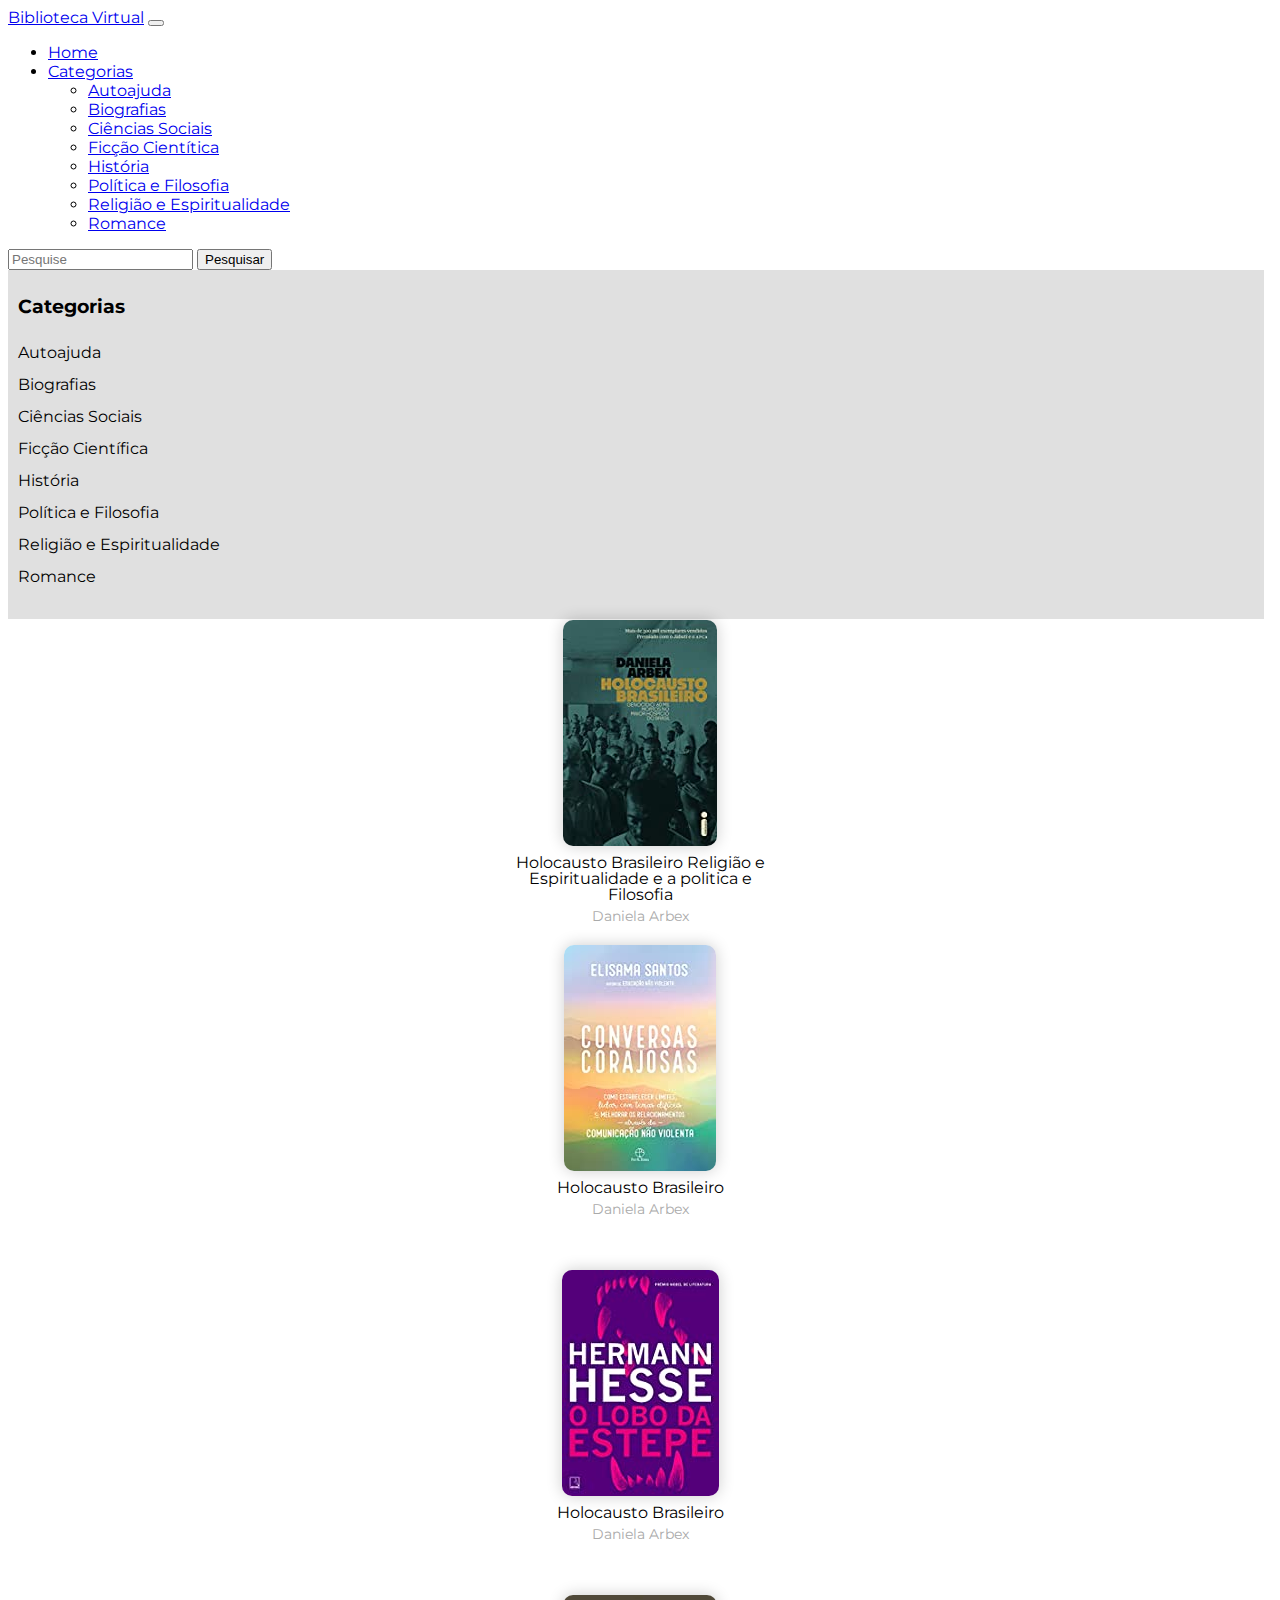
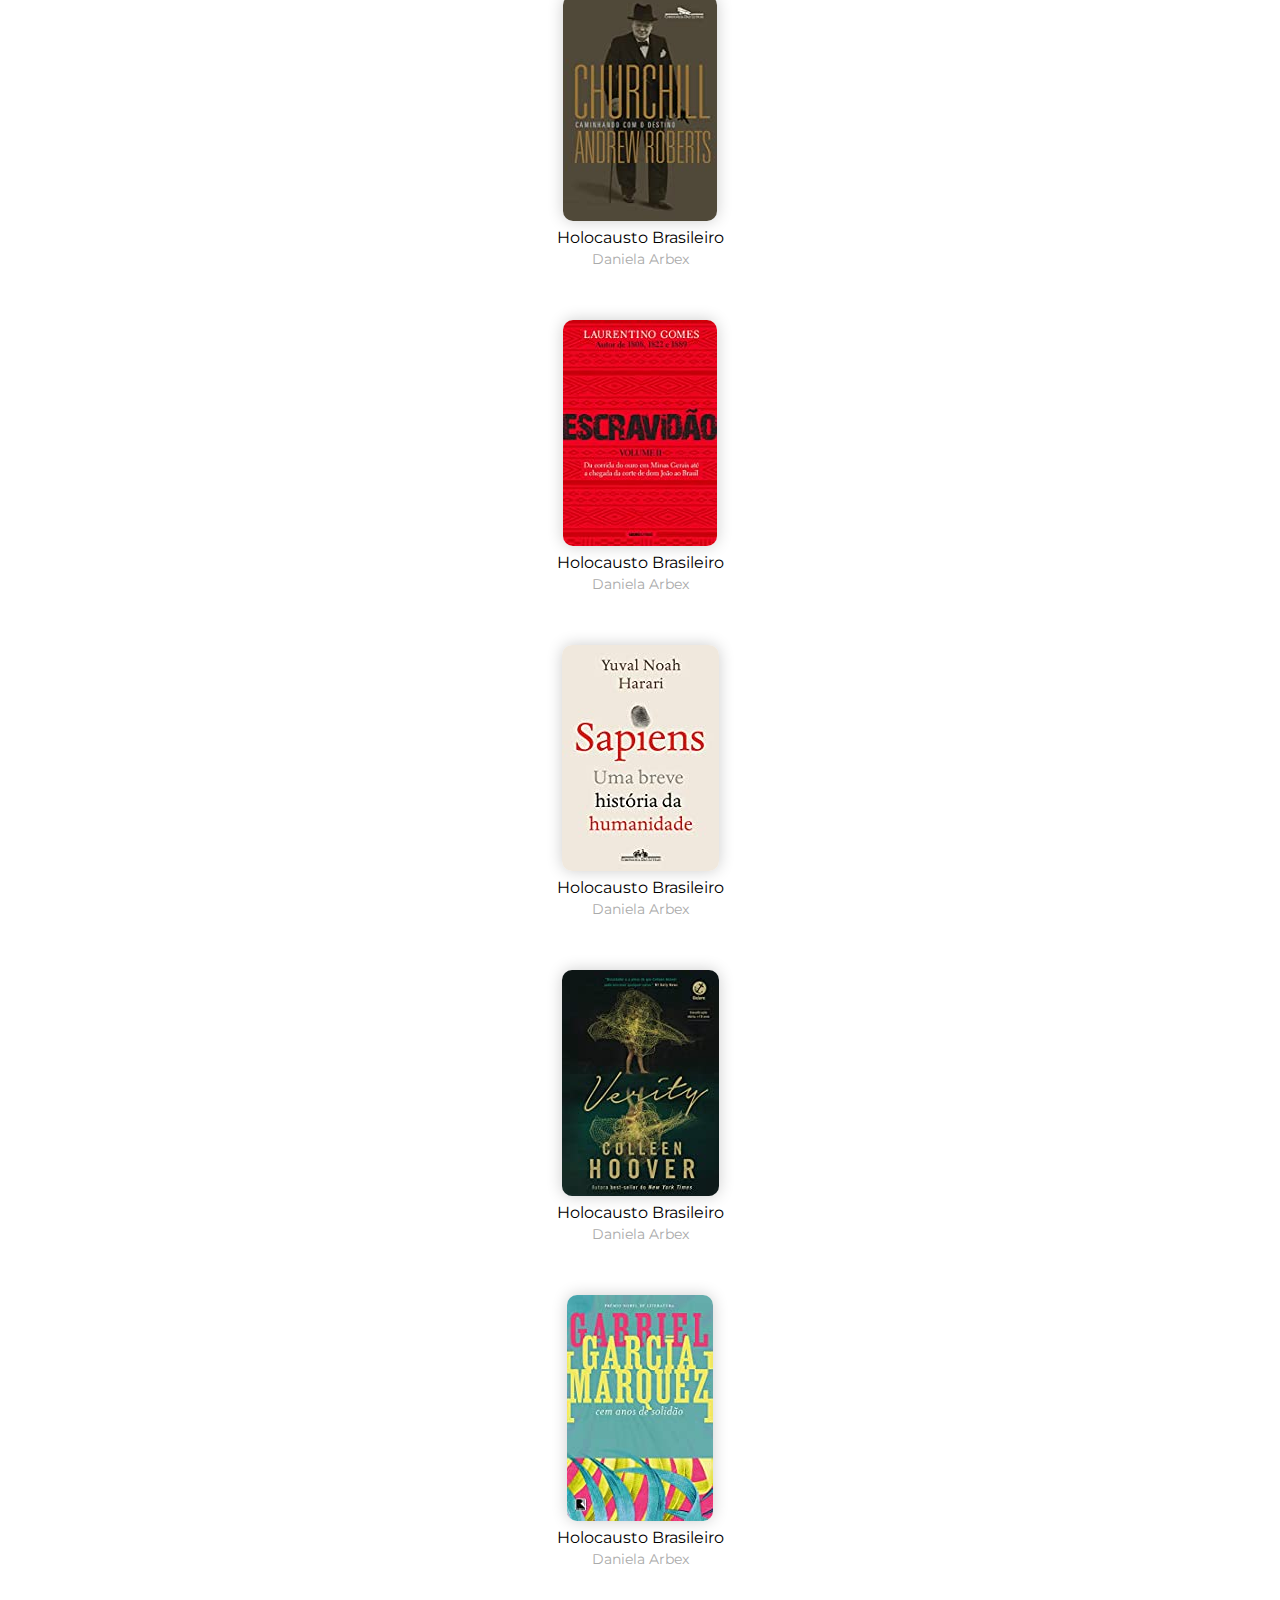
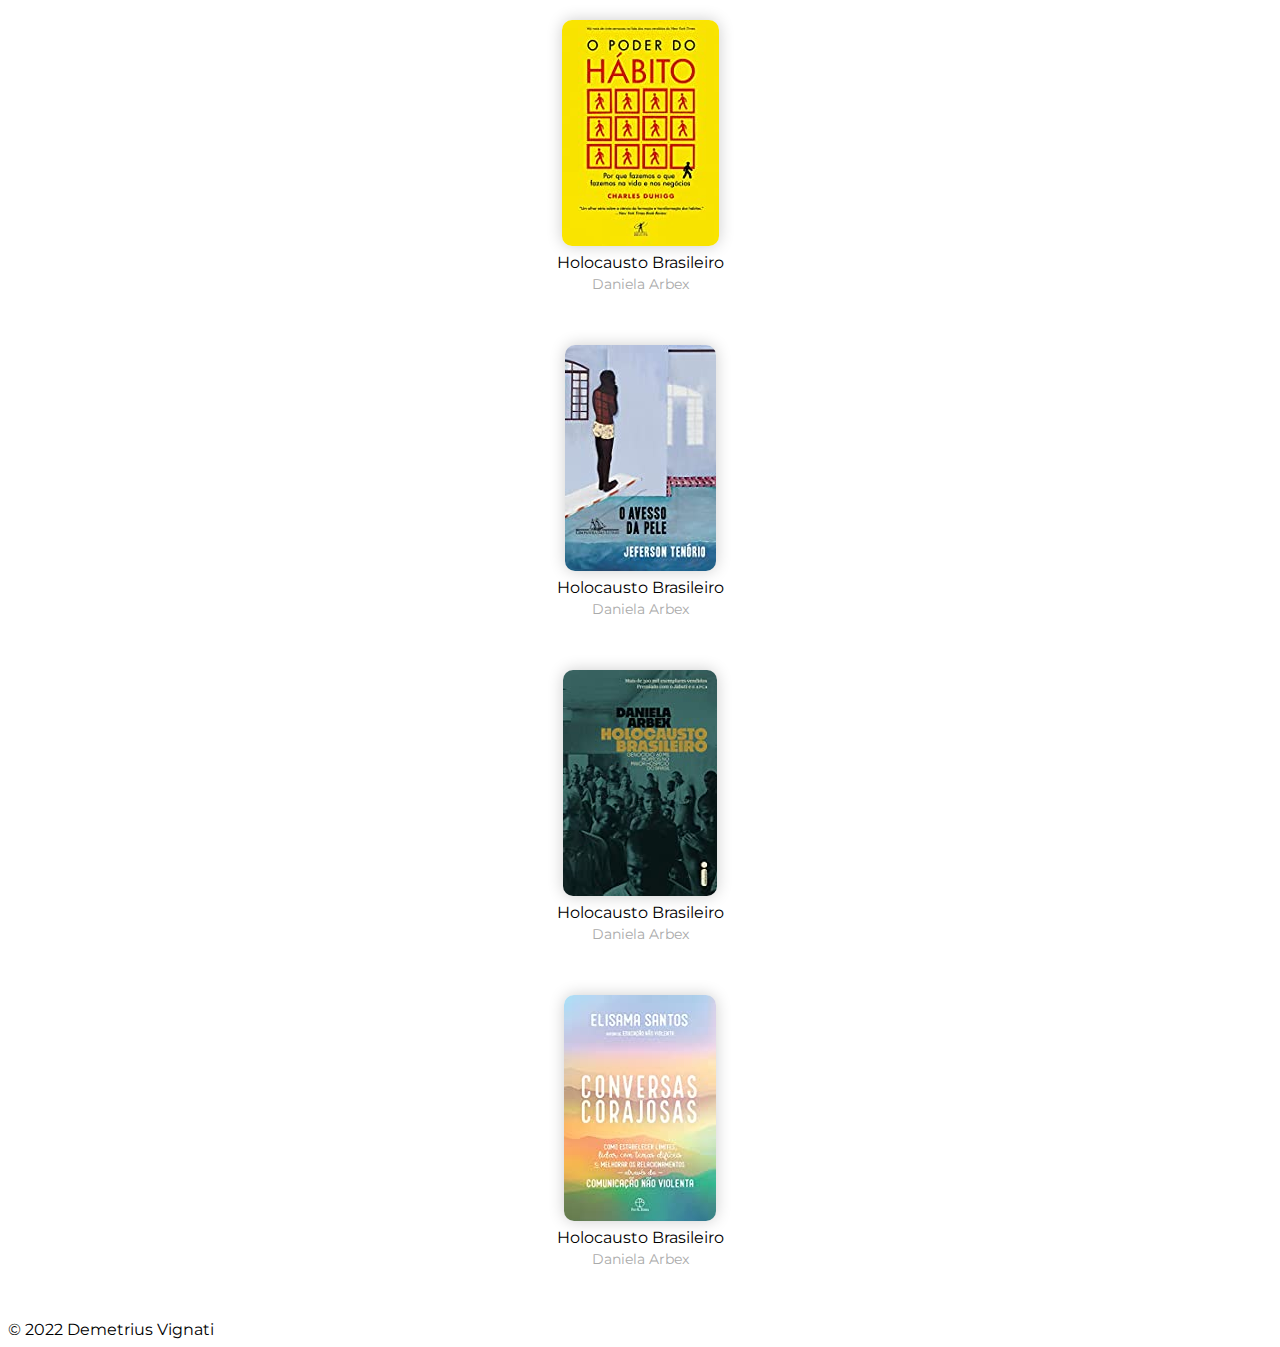
<file: index.html>
<!doctype html>
<html lang="pt-br">

<head>
  <meta charset="utf-8">
  <meta name="viewport" content="width=device-width, initial-scale=1">

  <link rel="preconnect" href="https://fonts.googleapis.com">
  <link rel="preconnect" href="https://fonts.gstatic.com" crossorigin>
  <link href="https://fonts.googleapis.com/css2?family=Montserrat:wght@300;500;700&display=swap" rel="stylesheet">

  <link rel="shortcut icon" href="assets/img/home_48.ico" type="image/x-icon">

  <!-- Font Awesome -->
  <link rel="stylesheet" href="https://use.fontawesome.com/releases/v5.13.1/css/all.css"
    integrity="sha384-xxzQGERXS00kBmZW/6qxqJPyxW3UR0BPsL4c8ILaIWXva5kFi7TxkIIaMiKtqV1Q" crossorigin="anonymous">
  <title>Biblioteca Virtual</title>
  <link href="https://cdn.jsdelivr.net/npm/bootstrap@5.2.1/dist/css/bootstrap.min.css" rel="stylesheet"
    integrity="sha384-iYQeCzEYFbKjA/T2uDLTpkwGzCiq6soy8tYaI1GyVh/UjpbCx/TYkiZhlZB6+fzT" crossorigin="anonymous">

  <link rel="stylesheet" href="assets/css/base.css">
</head>

<body>
  <header>
    <nav class="navbar navbar-expand-lg navbar-dark bg-dark">
      <div class="container">
        <a class="navbar-brand" href="index.html">Biblioteca Virtual</a>
        <button class="navbar-toggler" type="button" data-bs-toggle="collapse" data-bs-target="#navbarSupportedContent"
          aria-controls="navbarSupportedContent" aria-expanded="false" aria-label="Toggle navigation">
          <span class="navbar-toggler-icon"></span>
        </button>
        <div class="collapse navbar-collapse" id="navbarSupportedContent">
          <ul class="navbar-nav me-auto mb-2 mb-lg-0">
            <li class="nav-item">
              <a class="nav-link" aria-current="page" href="index.html">Home</a>
            </li>
            <li class="nav-item dropdown">
              <a class="nav-link dropdown-toggle" href="#" role="button" data-bs-toggle="dropdown"
                aria-expanded="false">
                Categorias
              </a>
              <ul class="dropdown-menu">
                <li><a class="dropdown-item" href="autoajuda.html">Autoajuda</a></li>
                <li><a class="dropdown-item" href="#">Biografias</a></li>
                <li><a class="dropdown-item" href="#">Ciências Sociais</a></li>
                <li><a class="dropdown-item" href="#">Ficção Cientítica</a></li>
                <li><a class="dropdown-item" href="#">História</a></li>
                <li><a class="dropdown-item" href="#">Política e Filosofia</a></li>
                <li><a class="dropdown-item" href="#">Religião e Espiritualidade</a></li>
                <li><a class="dropdown-item" href="#">Romance</a></li>
              </ul>
            </li>
          </ul>
          <form class="d-flex" role="search">
            <input class="form-control me-2" type="search" placeholder="Pesquise" aria-label="Search">
            <button class="btn btn-outline-success" type="submit">Pesquisar</button>
          </form>
        </div>
      </div>
    </nav>
  </header>

  <main class="container d-flex">

    <nav class="sidebar">
      <h3>Categorias</h3>
      <ul class="nav flex-column">
        <li class="nav-item">
          <a class="nav-link" href="autoajuda.html">Autoajuda</a>
        </li>
        <li class="nav-item">
          <a class="nav-link" href="#">Biografias</a>
        </li>
        <li class="nav-item">
          <a class="nav-link" href="#">Ciências Sociais</a>
        </li>
        <li class="nav-item">
          <a class="nav-link" href="#">Ficção Científica</a>
        </li>
        <li class="nav-item">
          <a class="nav-link" href="#">História</a>
        </li>
        <li class="nav-item">
          <a class="nav-link" href="#">Política e Filosofia</a>
        </li>
        <li class="nav-item">
          <a class="nav-link" href="#">Religião e Espiritualidade</a>
        </li>
        <li class="nav-item">
          <a class="nav-link" href="#">Romance</a>
        </li>
      </ul>
    </nav>

    <article class="article itens d-flex flex-wrap mt-2">

      <div class="item">
        <a href="livro-um.html">
          <img src="assets/img/img-157x226/Capas menores (1).jpg" alt="">
          <p>Holocausto Brasileiro Religião e Espiritualidade e a politica e Filosofia</p>
        </a>
        <p>Daniela Arbex</p>
      </div>

      <div class="item">
        <a href="http://www.google.com">
          <img src="assets/img/img-157x226/Capas menores (2).jpg" alt="">
          <p>Holocausto Brasileiro</p>
        </a>
        <p>Daniela Arbex</p>
      </div>

      <div class="item">
        <a href="http://www.google.com">
          <img src="assets/img/img-157x226/Capas menores (3).jpg" alt="">
          <p>Holocausto Brasileiro</p>
        </a>
        <p>Daniela Arbex</p>
      </div>

      <div class="item">
        <a href="http://www.google.com">
          <img src="assets/img/img-157x226/Capas menores (4).jpg" alt="">
          <p>Holocausto Brasileiro</p>
        </a>
        <p>Daniela Arbex</p>
      </div>

      <div class="item">
        <a href="http://www.google.com">
          <img src="assets/img/img-157x226/Capas menores (5).jpg" alt="">
          <p>Holocausto Brasileiro</p>
        </a>
        <p>Daniela Arbex</p>
      </div>

      <div class="item">
        <a href="http://www.google.com">
          <img src="assets/img/img-157x226/Capas menores (6).jpg" alt="">
          <p>Holocausto Brasileiro</p>
        </a>
        <p>Daniela Arbex</p>
      </div>

      <div class="item">
        <a href="http://www.google.com">
          <img src="assets/img/img-157x226/Capas menores (7).jpg" alt="">
          <p>Holocausto Brasileiro</p>
        </a>
        <p>Daniela Arbex</p>
      </div>

      <div class="item">
        <a href="http://www.google.com">
          <img src="assets/img/img-157x226/Capas menores (8).jpg" alt="">
          <p>Holocausto Brasileiro</p>
        </a>
        <p>Daniela Arbex</p>
      </div>

      <div class="item">
        <a href="http://www.google.com">
          <img src="assets/img/img-157x226/Capas menores (9).jpg" alt="">
          <p>Holocausto Brasileiro</p>
        </a>
        <p>Daniela Arbex</p>
      </div>

      <div class="item">
        <a href="http://www.google.com">
          <img src="assets/img/img-157x226/Capas menores (10).jpg" alt="">
          <p>Holocausto Brasileiro</p>
        </a>
        <p>Daniela Arbex</p>
      </div>

      <div class="item">
        <a href="http://www.google.com">
          <img src="assets/img/img-157x226/Capas menores (1).jpg" alt="">
          <p>Holocausto Brasileiro</p>
        </a>
        <p>Daniela Arbex</p>
      </div>

      <div class="item">
        <a href="http://www.google.com">
          <img src="assets/img/img-157x226/Capas menores (2).jpg" alt="">
          <p>Holocausto Brasileiro</p>
        </a>
        <p>Daniela Arbex</p>
      </div>

    </article>
  </main>

  <footer class="footer bg-secondary">
    <div class="container p-2 text-center text-white-50 mt-2">
      <span>&copy; 2022 Demetrius Vignati</span>
    </div>
  </footer>

  <script src="https://cdn.jsdelivr.net/npm/bootstrap@5.2.1/dist/js/bootstrap.bundle.min.js"
    integrity="sha384-u1OknCvxWvY5kfmNBILK2hRnQC3Pr17a+RTT6rIHI7NnikvbZlHgTPOOmMi466C8"
    crossorigin="anonymous"></script>
</body>

</html>
</file>
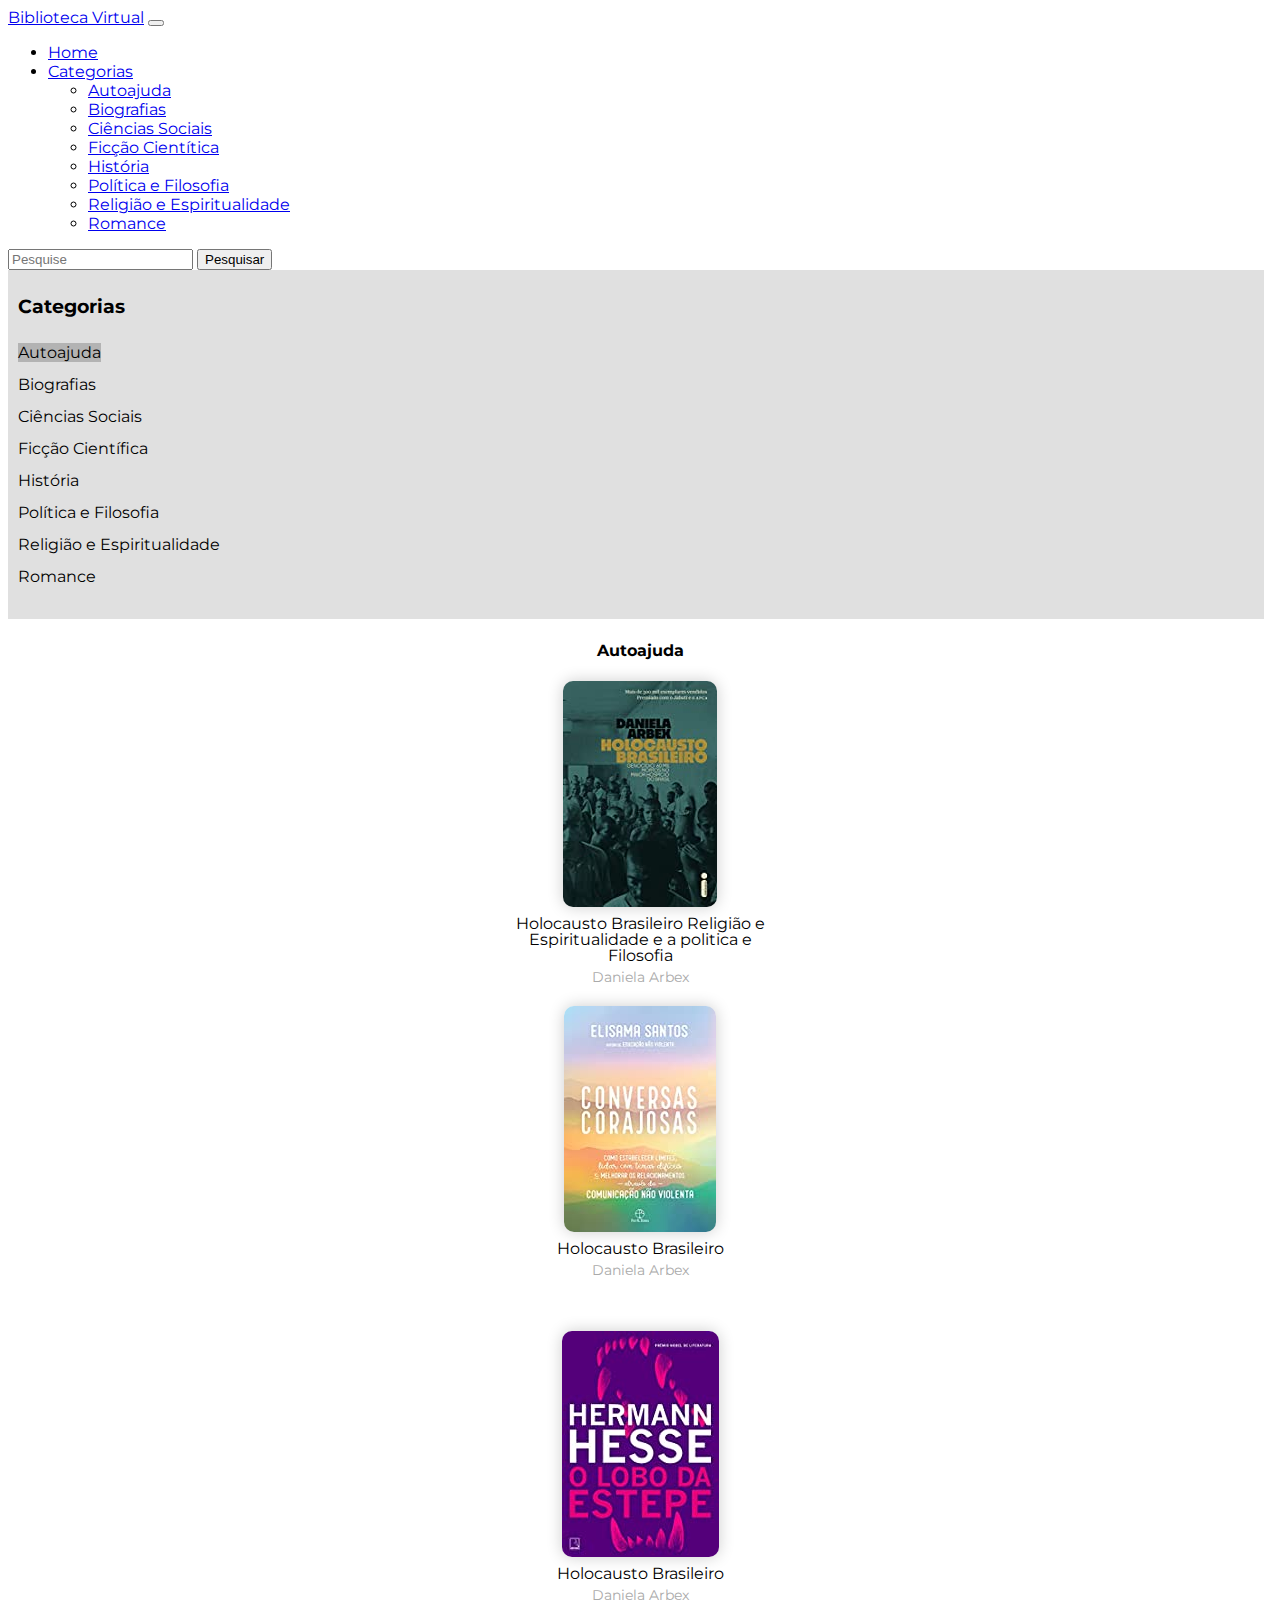
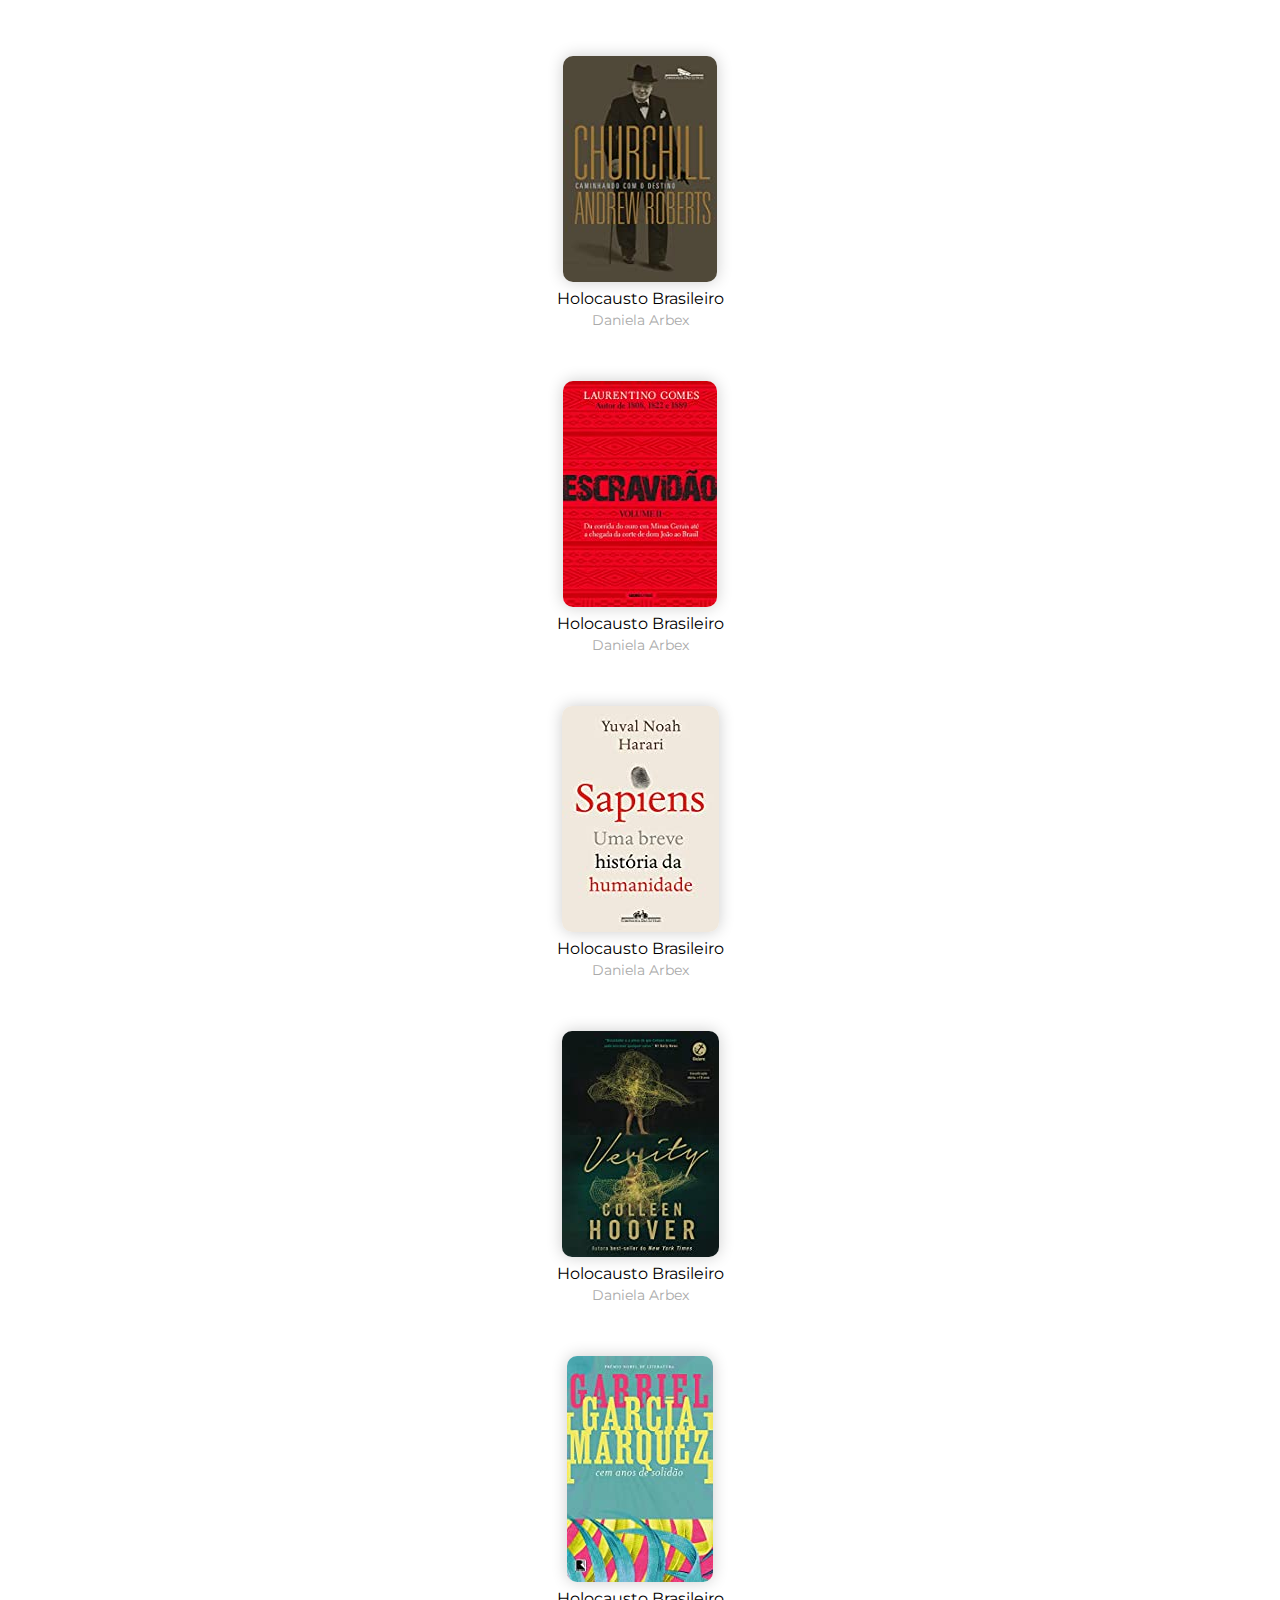
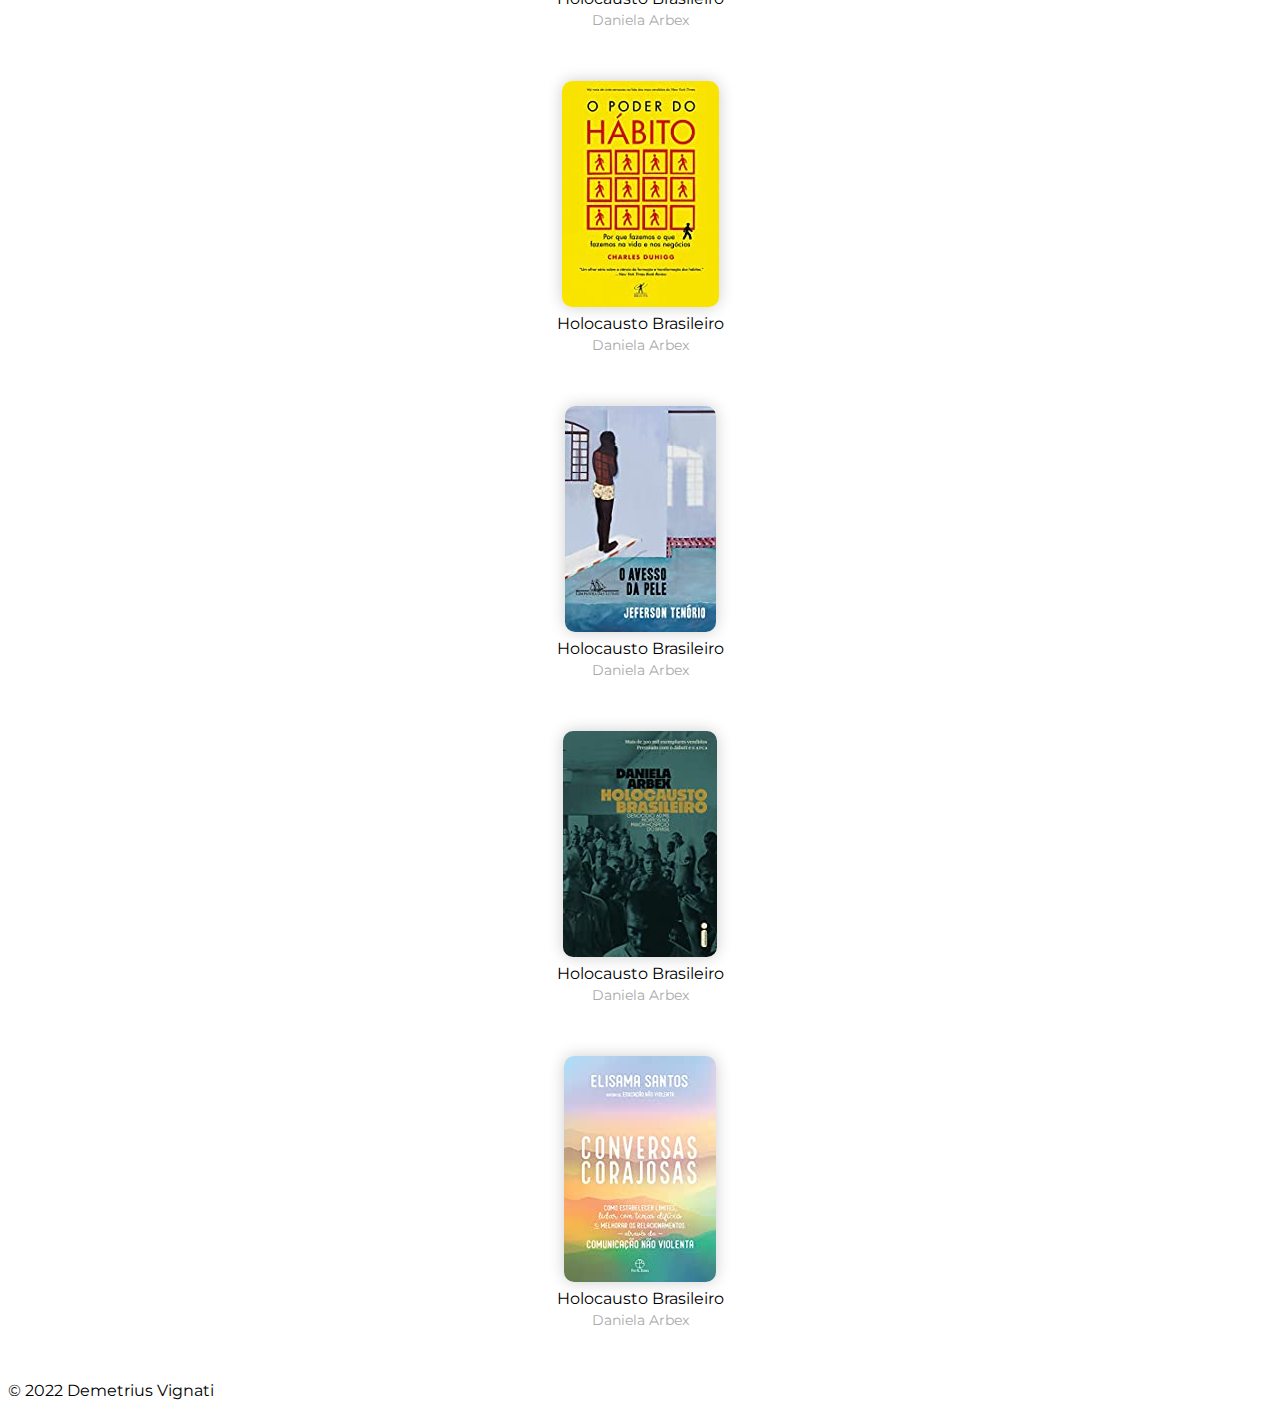
<file: autoajuda.html>
<!doctype html>
<html lang="pt-br">

<head>
  <meta charset="utf-8">
  <meta name="viewport" content="width=device-width, initial-scale=1">

  <link rel="preconnect" href="https://fonts.googleapis.com">
  <link rel="preconnect" href="https://fonts.gstatic.com" crossorigin>
  <link href="https://fonts.googleapis.com/css2?family=Montserrat:wght@300;500;700&display=swap" rel="stylesheet">

  <link rel="shortcut icon" href="assets/img/home_48.ico" type="image/x-icon">

  <!-- Font Awesome -->
  <link rel="stylesheet" href="https://use.fontawesome.com/releases/v5.13.1/css/all.css"
    integrity="sha384-xxzQGERXS00kBmZW/6qxqJPyxW3UR0BPsL4c8ILaIWXva5kFi7TxkIIaMiKtqV1Q" crossorigin="anonymous">
  <title>Biblioteca Virtual</title>
  <link href="https://cdn.jsdelivr.net/npm/bootstrap@5.2.1/dist/css/bootstrap.min.css" rel="stylesheet"
    integrity="sha384-iYQeCzEYFbKjA/T2uDLTpkwGzCiq6soy8tYaI1GyVh/UjpbCx/TYkiZhlZB6+fzT" crossorigin="anonymous">

  <link rel="stylesheet" href="assets/css/base.css">
</head>

<body>
  <header>
    <nav class="navbar navbar-expand-lg navbar-dark bg-dark">
      <div class="container">
        <a class="navbar-brand" href="index.html">Biblioteca Virtual</a>
        <button class="navbar-toggler" type="button" data-bs-toggle="collapse" data-bs-target="#navbarSupportedContent"
          aria-controls="navbarSupportedContent" aria-expanded="false" aria-label="Toggle navigation">
          <span class="navbar-toggler-icon"></span>
        </button>
        <div class="collapse navbar-collapse" id="navbarSupportedContent">
          <ul class="navbar-nav me-auto mb-2 mb-lg-0">
            <li class="nav-item">
              <a class="nav-link" aria-current="page" href="index.html">Home</a>
            </li>
            <li class="nav-item dropdown">
              <a class="nav-link dropdown-toggle" href="#" role="button" data-bs-toggle="dropdown"
                aria-expanded="false">
                Categorias
              </a>
              <ul class="dropdown-menu">
                <li><a class="dropdown-item" href="autoajuda.html">Autoajuda</a></li>
                <li><a class="dropdown-item" href="#">Biografias</a></li>
                <li><a class="dropdown-item" href="#">Ciências Sociais</a></li>
                <li><a class="dropdown-item" href="#">Ficção Cientítica</a></li>
                <li><a class="dropdown-item" href="#">História</a></li>
                <li><a class="dropdown-item" href="#">Política e Filosofia</a></li>
                <li><a class="dropdown-item" href="#">Religião e Espiritualidade</a></li>
                <li><a class="dropdown-item" href="#">Romance</a></li>
              </ul>
            </li>
          </ul>
          <form class="d-flex" role="search">
            <input class="form-control me-2" type="search" placeholder="Pesquise" aria-label="Search">
            <button class="btn btn-outline-success" type="submit">Pesquisar</button>
          </form>
        </div>
      </div>
    </nav>
  </header>

  <main class="container d-flex">
       
      <nav class="sidebar">
        <h3>Categorias</h3>
        <ul class="nav flex-column">
          <li class="nav-item">
            <a class="nav-link active" href="autoajuda.html">Autoajuda</a>
          </li>
          <li class="nav-item">
            <a class="nav-link" href="#">Biografias</a>
          </li>
          <li class="nav-item">
            <a class="nav-link" href="#">Ciências Sociais</a>
          </li>
          <li class="nav-item">
            <a class="nav-link" href="#">Ficção Científica</a>
          </li>
          <li class="nav-item">
            <a class="nav-link" href="#">História</a>
          </li>
          <li class="nav-item">
            <a class="nav-link" href="#">Política e Filosofia</a>
          </li>
          <li class="nav-item">
            <a class="nav-link" href="#">Religião e Espiritualidade</a>
          </li>
          <li class="nav-item">
            <a class="nav-link" href="#">Romance</a>
          </li>
        </ul>
      </nav>

      <article class="article itens d-flex flex-wrap mt-2">

        <div class="item-titulo">
          <h4>Autoajuda</h4>
        </div>

        <div class="item">
          <a href="http://www.google.com">
            <img src="assets/img/img-157x226/Capas menores (1).jpg" alt="">
            <p>Holocausto Brasileiro Religião e Espiritualidade e a politica e Filosofia</p>
          </a>
          <p>Daniela Arbex</p>
        </div>

        <div class="item">
          <a href="http://www.google.com">
            <img src="assets/img/img-157x226/Capas menores (2).jpg" alt="">
            <p>Holocausto Brasileiro</p>
          </a>
          <p>Daniela Arbex</p>
        </div>

        <div class="item">
          <a href="http://www.google.com">
            <img src="assets/img/img-157x226/Capas menores (3).jpg" alt="">
            <p>Holocausto Brasileiro</p>
          </a>
          <p>Daniela Arbex</p>
        </div>

        <div class="item">
          <a href="http://www.google.com">
            <img src="assets/img/img-157x226/Capas menores (4).jpg" alt="">
            <p>Holocausto Brasileiro</p>
          </a>
          <p>Daniela Arbex</p>
        </div>

        <div class="item">
          <a href="http://www.google.com">
            <img src="assets/img/img-157x226/Capas menores (5).jpg" alt="">
            <p>Holocausto Brasileiro</p>
          </a>
          <p>Daniela Arbex</p>
        </div>

        <div class="item">
          <a href="http://www.google.com">
            <img src="assets/img/img-157x226/Capas menores (6).jpg" alt="">
            <p>Holocausto Brasileiro</p>
          </a>
          <p>Daniela Arbex</p>
        </div>

        <div class="item">
          <a href="http://www.google.com">
            <img src="assets/img/img-157x226/Capas menores (7).jpg" alt="">
            <p>Holocausto Brasileiro</p>
          </a>
          <p>Daniela Arbex</p>
        </div>

        <div class="item">
          <a href="http://www.google.com">
            <img src="assets/img/img-157x226/Capas menores (8).jpg" alt="">
            <p>Holocausto Brasileiro</p>
          </a>
          <p>Daniela Arbex</p>
        </div>

        <div class="item">
          <a href="http://www.google.com">
            <img src="assets/img/img-157x226/Capas menores (9).jpg" alt="">
            <p>Holocausto Brasileiro</p>
          </a>
          <p>Daniela Arbex</p>
        </div>

        <div class="item">
          <a href="http://www.google.com">
            <img src="assets/img/img-157x226/Capas menores (10).jpg" alt="">
            <p>Holocausto Brasileiro</p>
          </a>
          <p>Daniela Arbex</p>
        </div>

        <div class="item">
          <a href="http://www.google.com">
            <img src="assets/img/img-157x226/Capas menores (1).jpg" alt="">
            <p>Holocausto Brasileiro</p>
          </a>
          <p>Daniela Arbex</p>
        </div>

        <div class="item">
          <a href="http://www.google.com">
            <img src="assets/img/img-157x226/Capas menores (2).jpg" alt="">
            <p>Holocausto Brasileiro</p>
          </a>
          <p>Daniela Arbex</p>
        </div>

        

      </article>
    
  </main>

  <footer class="footer bg-secondary">
    <div class="container p-2 text-center text-white-50 mt-2">
      <span>&copy; 2022 Demetrius Vignati</span>
    </div>
  </footer>

  <script src="https://cdn.jsdelivr.net/npm/bootstrap@5.2.1/dist/js/bootstrap.bundle.min.js"
    integrity="sha384-u1OknCvxWvY5kfmNBILK2hRnQC3Pr17a+RTT6rIHI7NnikvbZlHgTPOOmMi466C8"
    crossorigin="anonymous"></script>
</body>

</html>
</file>
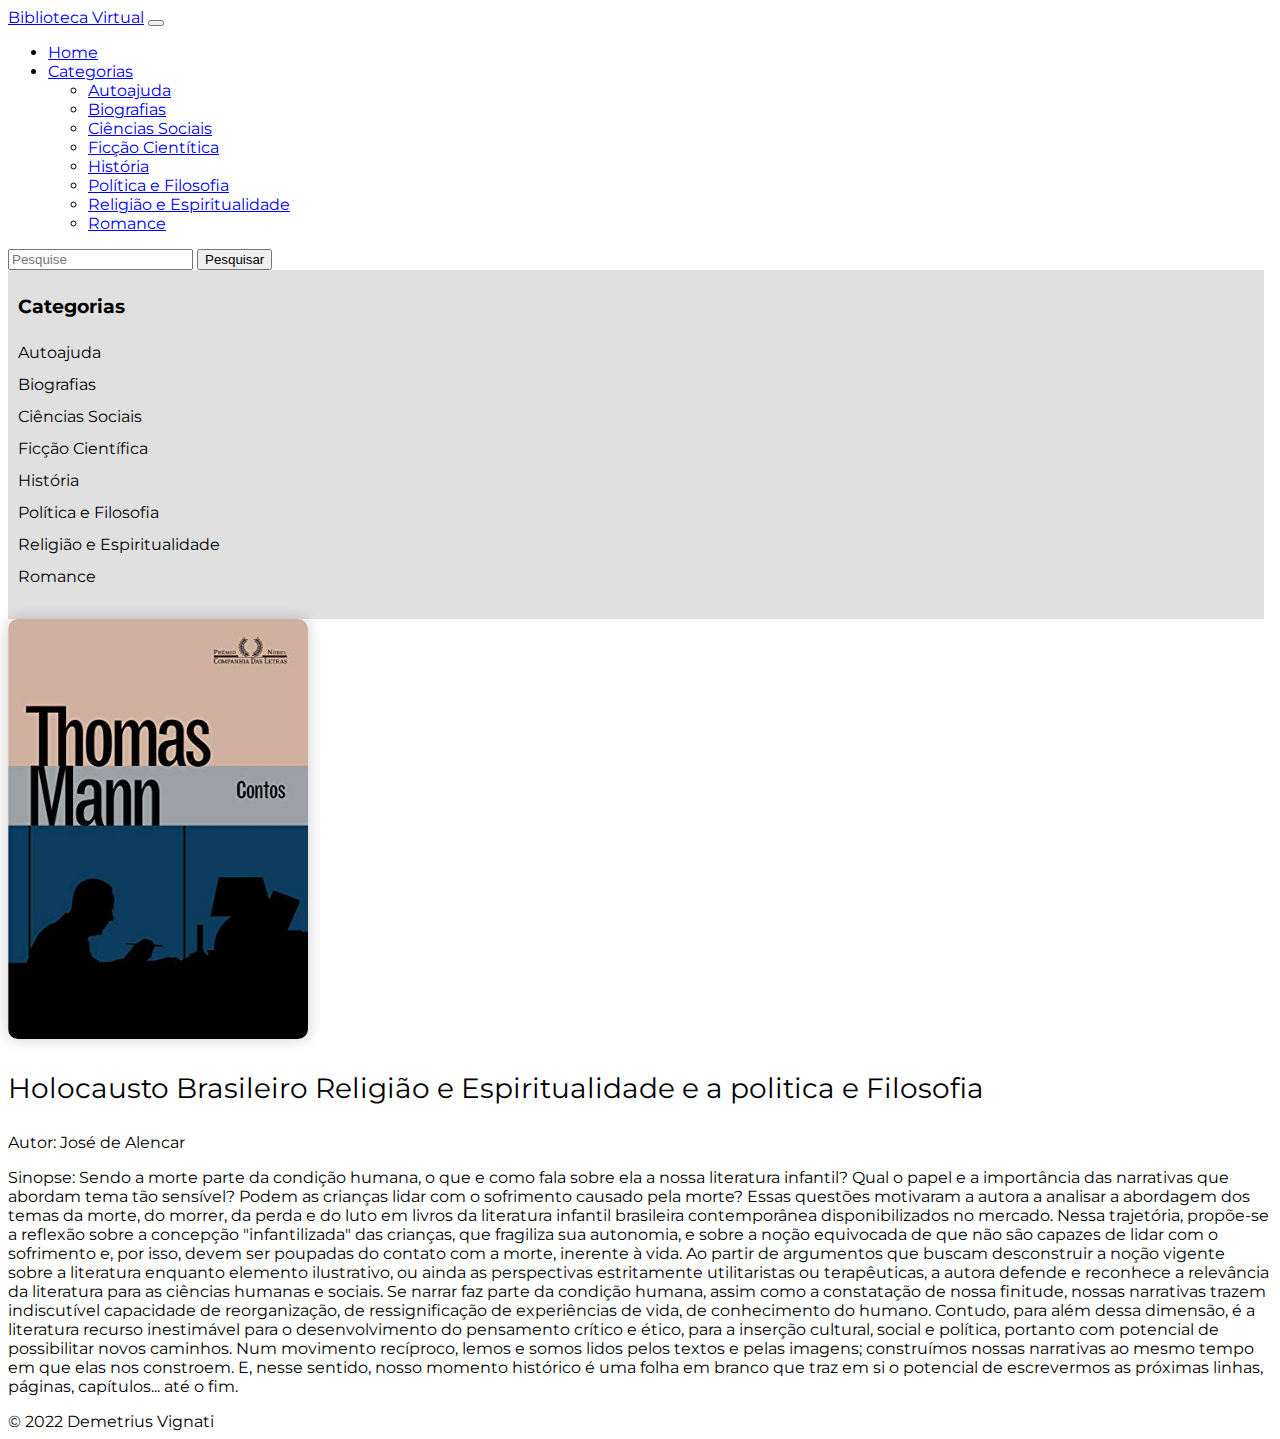
<file: livro-um.html>
<!doctype html>
<html lang="pt-br">

<head>
  <meta charset="utf-8">
  <meta name="viewport" content="width=device-width, initial-scale=1">

  <link rel="preconnect" href="https://fonts.googleapis.com">
  <link rel="preconnect" href="https://fonts.gstatic.com" crossorigin>
  <link href="https://fonts.googleapis.com/css2?family=Montserrat:wght@300;500;700&display=swap" rel="stylesheet">

  <link rel="shortcut icon" href="assets/img/home_48.ico" type="image/x-icon">

  <!-- Font Awesome -->
  <link rel="stylesheet" href="https://use.fontawesome.com/releases/v5.13.1/css/all.css"
    integrity="sha384-xxzQGERXS00kBmZW/6qxqJPyxW3UR0BPsL4c8ILaIWXva5kFi7TxkIIaMiKtqV1Q" crossorigin="anonymous">
  <title>Biblioteca Virtual</title>
  <link href="https://cdn.jsdelivr.net/npm/bootstrap@5.2.1/dist/css/bootstrap.min.css" rel="stylesheet"
    integrity="sha384-iYQeCzEYFbKjA/T2uDLTpkwGzCiq6soy8tYaI1GyVh/UjpbCx/TYkiZhlZB6+fzT" crossorigin="anonymous">

  <link rel="stylesheet" href="assets/css/base.css">
</head>

<body>
  <header>
    <nav class="navbar navbar-expand-lg navbar-dark bg-dark">
      <div class="container">
        <a class="navbar-brand" href="index.html">Biblioteca Virtual</a>
        <button class="navbar-toggler" type="button" data-bs-toggle="collapse" data-bs-target="#navbarSupportedContent"
          aria-controls="navbarSupportedContent" aria-expanded="false" aria-label="Toggle navigation">
          <span class="navbar-toggler-icon"></span>
        </button>
        <div class="collapse navbar-collapse" id="navbarSupportedContent">
          <ul class="navbar-nav me-auto mb-2 mb-lg-0">
            <li class="nav-item">
              <a class="nav-link" aria-current="page" href="index.html">Home</a>
            </li>
            <li class="nav-item dropdown">
              <a class="nav-link dropdown-toggle" href="#" role="button" data-bs-toggle="dropdown"
                aria-expanded="false">
                Categorias
              </a>
              <ul class="dropdown-menu">
                <li><a class="dropdown-item" href="autoajuda.html">Autoajuda</a></li>
                <li><a class="dropdown-item" href="#">Biografias</a></li>
                <li><a class="dropdown-item" href="#">Ciências Sociais</a></li>
                <li><a class="dropdown-item" href="#">Ficção Cientítica</a></li>
                <li><a class="dropdown-item" href="#">História</a></li>
                <li><a class="dropdown-item" href="#">Política e Filosofia</a></li>
                <li><a class="dropdown-item" href="#">Religião e Espiritualidade</a></li>
                <li><a class="dropdown-item" href="#">Romance</a></li>
              </ul>
            </li>
          </ul>
          <form class="d-flex" role="search">
            <input class="form-control me-2" type="search" placeholder="Pesquise" aria-label="Search">
            <button class="btn btn-outline-success" type="submit">Pesquisar</button>
          </form>
        </div>
      </div>
    </nav>
  </header>

  <main class="container d-flex">
       
      <nav class="sidebar">
        <h3>Categorias</h3>
        <ul class="nav flex-column">
          <li class="nav-item">
            <a class="nav-link" href="autoajuda.html">Autoajuda</a>
          </li>
          <li class="nav-item">
            <a class="nav-link" href="#">Biografias</a>
          </li>
          <li class="nav-item">
            <a class="nav-link" href="#">Ciências Sociais</a>
          </li>
          <li class="nav-item">
            <a class="nav-link" href="#">Ficção Científica</a>
          </li>
          <li class="nav-item">
            <a class="nav-link" href="#">História</a>
          </li>
          <li class="nav-item">
            <a class="nav-link" href="#">Política e Filosofia</a>
          </li>
          <li class="nav-item">
            <a class="nav-link" href="#">Religião e Espiritualidade</a>
          </li>
          <li class="nav-item">
            <a class="nav-link" href="#">Romance</a>
          </li>
        </ul>
      </nav>

      <article class="article itens d-flex mt-2 resposividade">

        <div class="livro-capa">
          <a href="http://www.google.com">
            <img src="assets/img/img-348x500/Capas maiores (1).jpg" alt="">
          </a>
        </div>

        <div class="container">
          <p class="livro-titulo text-center">Holocausto Brasileiro Religião e Espiritualidade e a politica e Filosofia</p>
          <p class="livro-autor">Autor: José de Alencar</p>
          <p class="livro-sinopse">Sinopse: Sendo a morte parte da condição humana, o que e como fala sobre ela a nossa literatura infantil? Qual o papel e a importância das narrativas que abordam tema tão sensível? Podem as crianças lidar com o sofrimento causado pela morte? Essas questões motivaram a autora a analisar a abordagem dos temas da morte, do morrer, da perda e do luto em livros da literatura infantil brasileira contemporânea disponibilizados no mercado. Nessa trajetória, propõe-se a reflexão sobre a concepção "infantilizada" das crianças, que fragiliza sua autonomia, e sobre a noção equivocada de que não são capazes de lidar com o sofrimento e, por isso, devem ser poupadas do contato com a morte, inerente à vida. Ao partir de argumentos que buscam desconstruir a noção vigente sobre a literatura enquanto elemento ilustrativo, ou ainda as perspectivas estritamente utilitaristas ou terapêuticas, a autora defende e reconhece a relevância da literatura para as ciências humanas e sociais. Se narrar faz parte da condição humana, assim como a constatação de nossa finitude, nossas narrativas trazem indiscutível capacidade de reorganização, de ressignificação de experiências de vida, de conhecimento do humano. Contudo, para além dessa dimensão, é a literatura recurso inestimável para o desenvolvimento do pensamento crítico e ético, para a inserção cultural, social e política, portanto com potencial de possibilitar novos caminhos. Num movimento recíproco, lemos e somos lidos pelos textos e pelas imagens; construímos nossas narrativas ao mesmo tempo em que elas nos constroem. E, nesse sentido, nosso momento histórico é uma folha em branco que traz em si o potencial de escrevermos as próximas linhas, páginas, capítulos... até o fim.</p>
        </div>
        
      </article>
    
  </main>

  <footer class="footer bg-secondary">
    <div class="container p-2 text-center text-white-50 mt-2">
      <span>&copy; 2022 Demetrius Vignati</span>
    </div>
  </footer>

  <script src="https://cdn.jsdelivr.net/npm/bootstrap@5.2.1/dist/js/bootstrap.bundle.min.js"
    integrity="sha384-u1OknCvxWvY5kfmNBILK2hRnQC3Pr17a+RTT6rIHI7NnikvbZlHgTPOOmMi466C8"
    crossorigin="anonymous"></script>
</body>

</html>
</file>
<file: assets/css/base.css>
@import url(variaveis.css);
@import url(componentes/sidebar.css);
@import url(componentes/article.css);
@import url(componentes/itens.css);
@import url(componentes/livro.css);

body{
    font-family: var(--familia-corpo);
}
/* Responsive layout - makes the menu and the content (inside the section) sit on top of each other instead of next to each other */
@media (max-width: 600px) {
    
}
  
/* Dispositivos extra small (telefones em modo retrato, com menos de 576px)*/
@media (max-width: 575.98px) {

}

/* Dispositivos small (telefones em modo paisagem, com 576px ou mais)*/
@media (min-width: 576px) and (max-width: 767.98px) {

}

/* Dispositivos médios (tablets com 768px ou mais)*/
@media (min-width: 768px) and (max-width: 991.98px) {

}

/* Dispositivos large (desktops com 992px ou mais)*/
@media (min-width: 992px) and (max-width: 1199.98px) {

}

/* Dispositivos extra large (desktops grandes com 1200px ou mais)*/
@media (min-width: 1200px) { ... }
</file>
